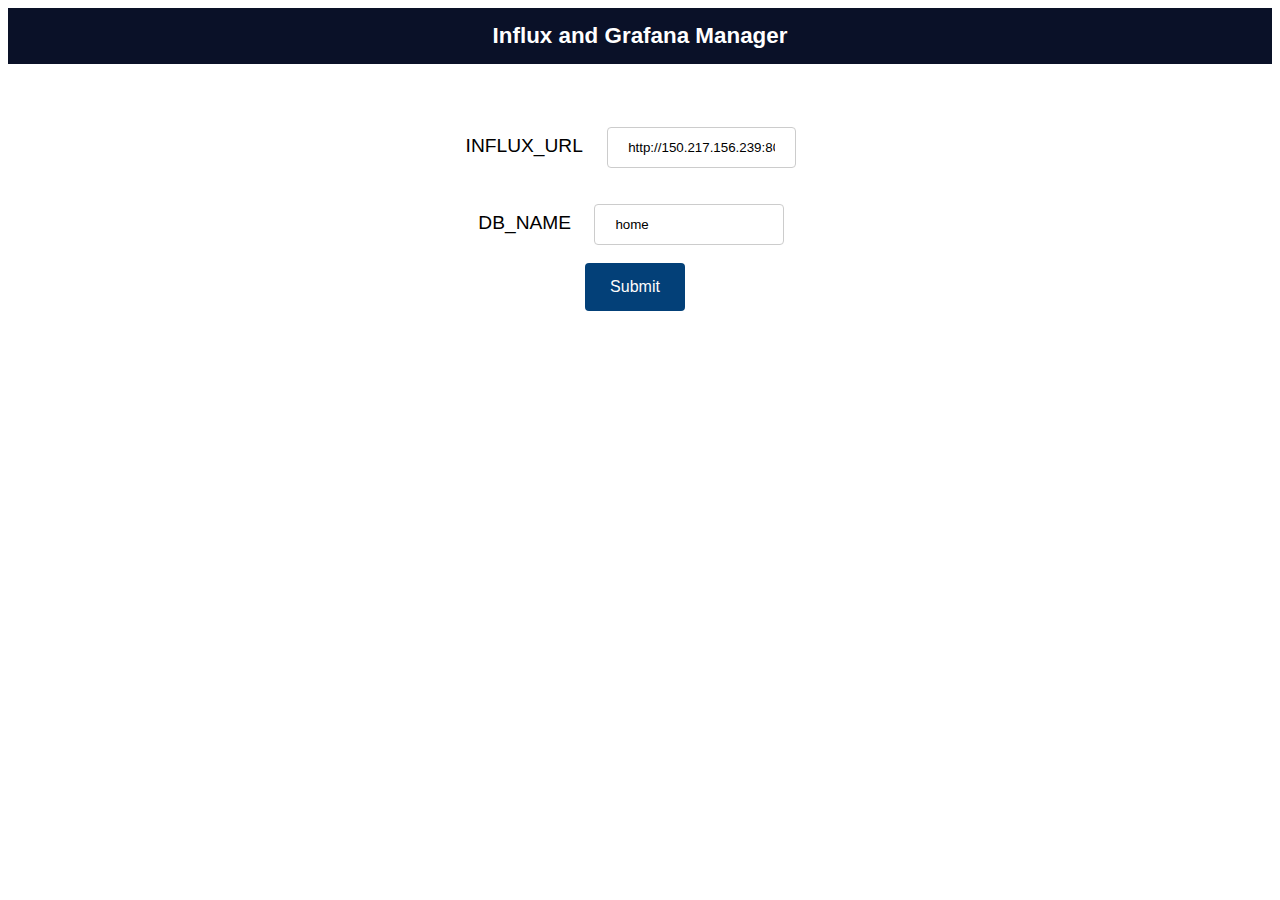
<file: 2_1_ESP_RxFresco_TxInflux_WApp_WifiManager/data/database.html>
<!DOCTYPE html>
<html>
<head>
  <title>Influx and Grafana</title>
  <meta name="viewport" content="width=device-width, initial-scale=1">
  <link rel="icon" href="data:,">
  <link rel="stylesheet" href="https://use.fontawesome.com/releases/v5.7.2/css/all.css" integrity="sha384-fnmOCqbTlWIlj8LyTjo7mOUStjsKC4pOpQbqyi7RrhN7udi9RwhKkMHpvLbHG9Sr" crossorigin="anonymous">
  <link rel="stylesheet" type="text/css" href="style.css">
</head>
<body>
  <div class="topnav">
    <h1>Influx and Grafana Manager</h1>
  </div>
  <div class="content">
    <div class="card-grid">
      <div class="card">
        <form action="/database" method="POST">
          <p>
            <label for="INFLUX_URL">INFLUX_URL</label>
            <input type="text" id ="INFLUX_URL" name="INFLUX_URL" value="http://150.217.156.239:8086"><br>
            <label for="INFLUXDB_DB_NAME">DB_NAME </label>
            <input type="text" id ="INFLUXDB_DB_NAME" name="INFLUXDB_DB_NAME" value="home"><br>
<!--            <label for="ip">IP Address</label>
            <input type="text" id ="ip" name="ip" value="192.168.1.200"><br>
            <label for="gateway">Gateway Address</label>
            <input type="text" id ="gateway" name="gateway" value="192.168.1.1"><br>-->
            <input type ="submit" value ="Submit">
          </p>
        </form>
      </div>
    </div>
  </div>
</body>
</html>
</file>
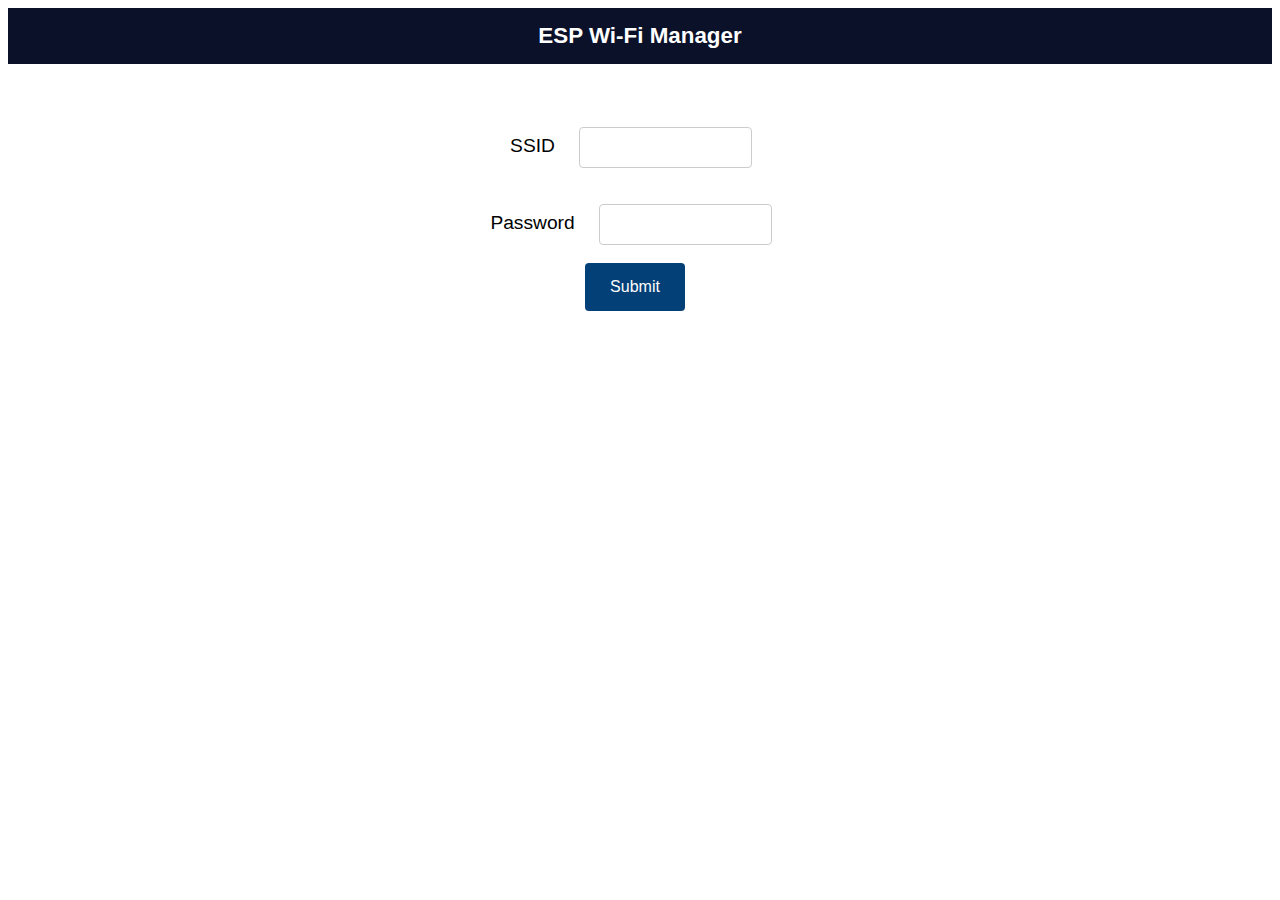
<file: 2_1_ESP_RxFresco_TxInflux_WApp_WifiManager/data/wifimanager.html>
<!DOCTYPE html>
<html>
<head>
  <title>ESP Wi-Fi Manager</title>
  <meta name="viewport" content="width=device-width, initial-scale=1">
  <link rel="icon" href="data:,">
  <link rel="stylesheet" href="https://use.fontawesome.com/releases/v5.7.2/css/all.css" integrity="sha384-fnmOCqbTlWIlj8LyTjo7mOUStjsKC4pOpQbqyi7RrhN7udi9RwhKkMHpvLbHG9Sr" crossorigin="anonymous">
  <link rel="stylesheet" type="text/css" href="style.css">
</head>
<body>
  <div class="topnav">
    <h1>ESP Wi-Fi Manager</h1>
  </div>
  <div class="content">
    <div class="card-grid">
      <div class="card">
        <form action="/wifimanager" method="POST">
          <p>
            <label for="ssid">SSID</label>
            <input type="text" id ="ssid" name="ssid"><br>
            <label for="pass">Password</label>
            <input type="text" id ="pass" name="pass"><br>
<!--            <label for="ip">IP Address</label>
            <input type="text" id ="ip" name="ip" value="192.168.1.200"><br>
            <label for="gateway">Gateway Address</label>
            <input type="text" id ="gateway" name="gateway" value="192.168.1.1"><br>-->
            <input type ="submit" value ="Submit">
          </p>
        </form>
      </div>
    </div>
  </div>
</body>
</html>
</file>
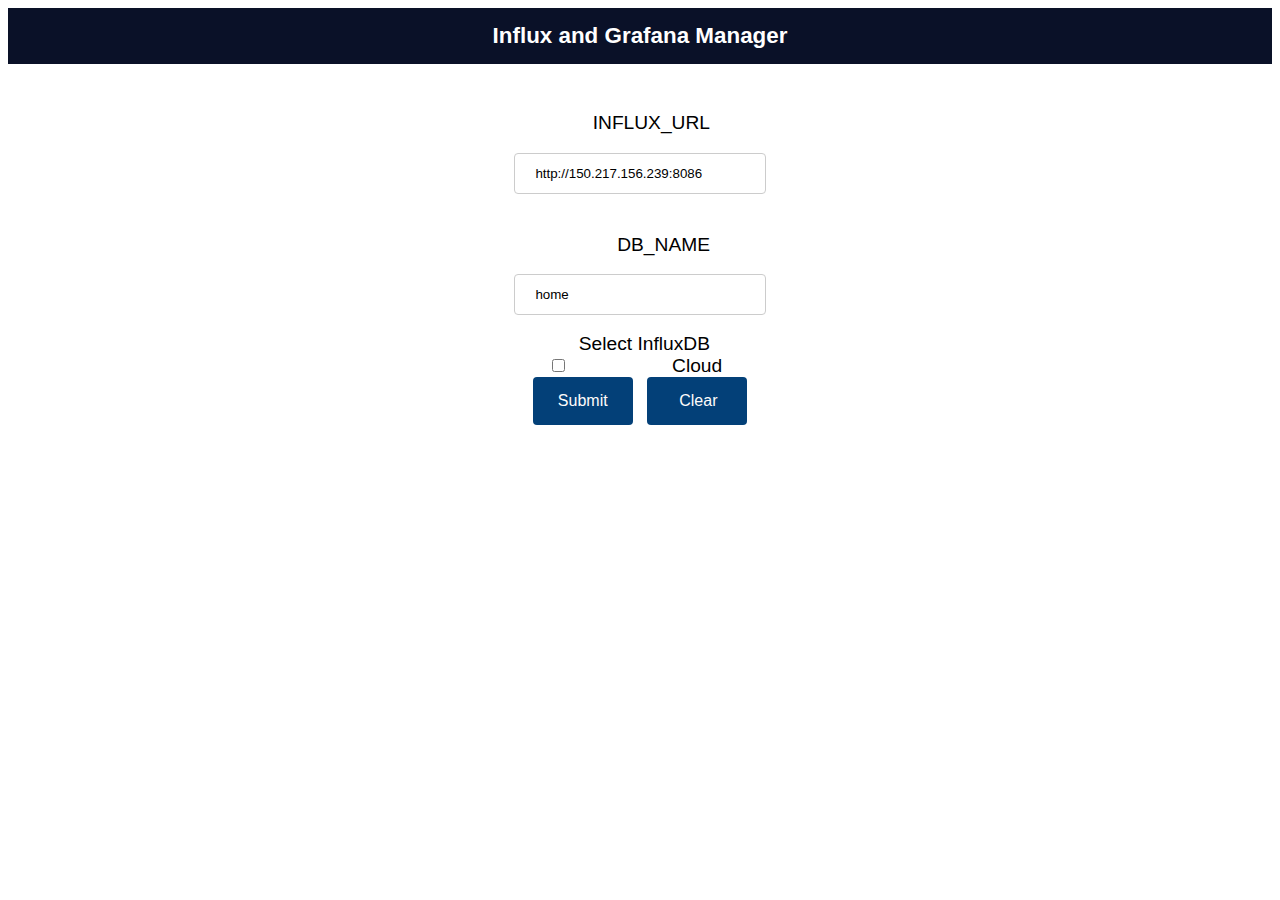
<file: 2_2_ESP_RxFresco_TxInflux_Cloud/data/database.html>
<!DOCTYPE html>
<html>
<head>
  <title>Influx and Grafana</title>
  <meta name="viewport" content="width=device-width, initial-scale=1">
  <link rel="icon" href="data:,">
  <link rel="stylesheet" href="https://use.fontawesome.com/releases/v5.7.2/css/all.css" integrity="sha384-fnmOCqbTlWIlj8LyTjo7mOUStjsKC4pOpQbqyi7RrhN7udi9RwhKkMHpvLbHG9Sr" crossorigin="anonymous">
  <link rel="stylesheet" type="text/css" href="style.css">
  <style>
    label {
      display: inline-block;
      width: 150px; /* Adjust as needed */
      text-align: right;
      margin-right: 10px; /* Adjust as needed */
    }
    input[type="text"] {
      width: calc(100% - 170px); /* Adjust as needed */
    }
  </style>
  <script>
    function toggleCloudFields() {
      var cloudFields = document.getElementById("cloudFields");
      var dbSection = document.getElementById("dbSection");
      var isChecked = document.getElementById("cloudSwitch").checked;
      cloudFields.style.display = isChecked ? "block" : "none";
      dbSection.style.display = isChecked ? "none" : "block";
    }

    function clearFields() {
      document.getElementById("INFLUXDB_URL").value = "";
      document.getElementById("INFLUXDB_DB_NAME").value = "";
      document.getElementById("INFLUXDB_ORG").value = "";
      document.getElementById("INFLUXDB_BUCKET").value = "";
      document.getElementById("INFLUXDB_TOKEN").value = "";
    }
  </script>
</head>
<body>
  <div class="topnav">
    <h1>Influx and Grafana Manager</h1>
  </div>
  <div class="content">
    <div class="card-grid">
      <div class="card">
        <form action="/database" method="POST">
          <p>
            <label for="INFLUXDB_URL">INFLUX_URL</label>
            <input type="text" id="INFLUXDB_URL" name="INFLUXDB_URL" value="http://150.217.156.239:8086"><br>
            <div id="dbSection">
              <label for="INFLUXDB_DB_NAME">DB_NAME</label>
              <input type="text" id="INFLUXDB_DB_NAME" name="INFLUXDB_DB_NAME" value="home"><br>
            </div>
            <label for="influxdb">Select InfluxDB</label><br>
            <input type="checkbox" id="cloudSwitch" onchange="toggleCloudFields()">
            <label for="cloudSwitch">Cloud</label><br>
            <div id="cloudFields" style="display: none;">
              <label for="INFLUXDB_ORG">INFLUXDB_ORG</label>
              <input type="text" id="INFLUXDB_ORG" name="INFLUXDB_ORG"><br>
              <label for="INFLUXDB_BUCKET">INFLUXDB_BUCKET</label>
              <input type="text" id="INFLUXDB_BUCKET" name="INFLUXDB_BUCKET"><br>
              <label for="INFLUXDB_TOKEN">INFLUXDB_TOKEN</label>
              <input type="text" id="INFLUXDB_TOKEN" name="INFLUXDB_TOKEN"><br>
            </div>
            <input type="submit" value="Submit">
            <button type="button" onclick="clearFields()">Clear</button>
          </p>
        </form>
      </div>
    </div>
  </div>
</body>
</html>
</file>
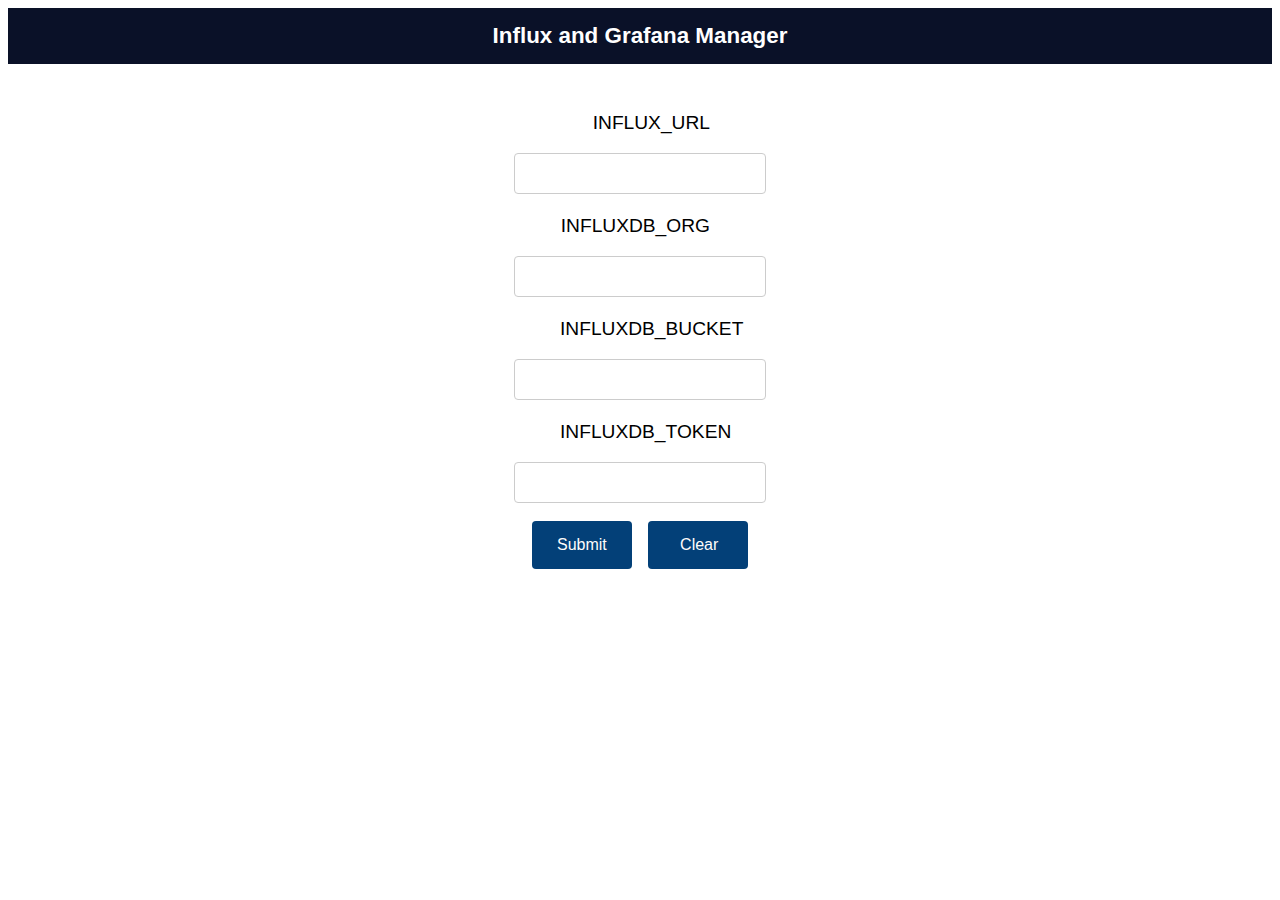
<file: ESP_Fresco_and_WebApp/data/database.html>
<!DOCTYPE html>
<html>
<head>
  <title>Influx and Grafana</title>
  <meta name="viewport" content="width=device-width, initial-scale=1">
  <link rel="icon" href="data:,">
  <link rel="stylesheet" href="https://use.fontawesome.com/releases/v5.7.2/css/all.css" integrity="sha384-fnmOCqbTlWIlj8LyTjo7mOUStjsKC4pOpQbqyi7RrhN7udi9RwhKkMHpvLbHG9Sr" crossorigin="anonymous">
  <link rel="stylesheet" type="text/css" href="style.css">
  <style>
    label {
      display: inline-block;
      width: 150px; /* Adjust as needed */
      text-align: right;
      margin-right: 10px; /* Adjust as needed */
    }
    input[type="text"] {
      width: calc(100% - 170px); /* Adjust as needed */
    }
  </style>
</head>
<body>
  <div class="topnav">
    <h1>Influx and Grafana Manager</h1>
  </div>
  <div class="content">
    <div class="card-grid">
      <div class="card">
        <form action="/database" method="POST">
          <p>
            <label for="INFLUXDB_URL">INFLUX_URL</label>
            <input type="text" id="INFLUXDB_URL" name="INFLUXDB_URL"><br>
            <label for="INFLUXDB_ORG">INFLUXDB_ORG</label>
            <input type="text" id="INFLUXDB_ORG" name="INFLUXDB_ORG"><br>
            <label for="INFLUXDB_BUCKET">INFLUXDB_BUCKET</label>
            <input type="text" id="INFLUXDB_BUCKET" name="INFLUXDB_BUCKET"><br>
            <label for="INFLUXDB_TOKEN">INFLUXDB_TOKEN</label>
            <input type="text" id="INFLUXDB_TOKEN" name="INFLUXDB_TOKEN"><br>
            <input type="submit" value="Submit">
            <button type="button" onclick="clearFields()">Clear</button>
          </p>
        </form>
      </div>
    </div>
  </div>
</body>
</html>
</file>
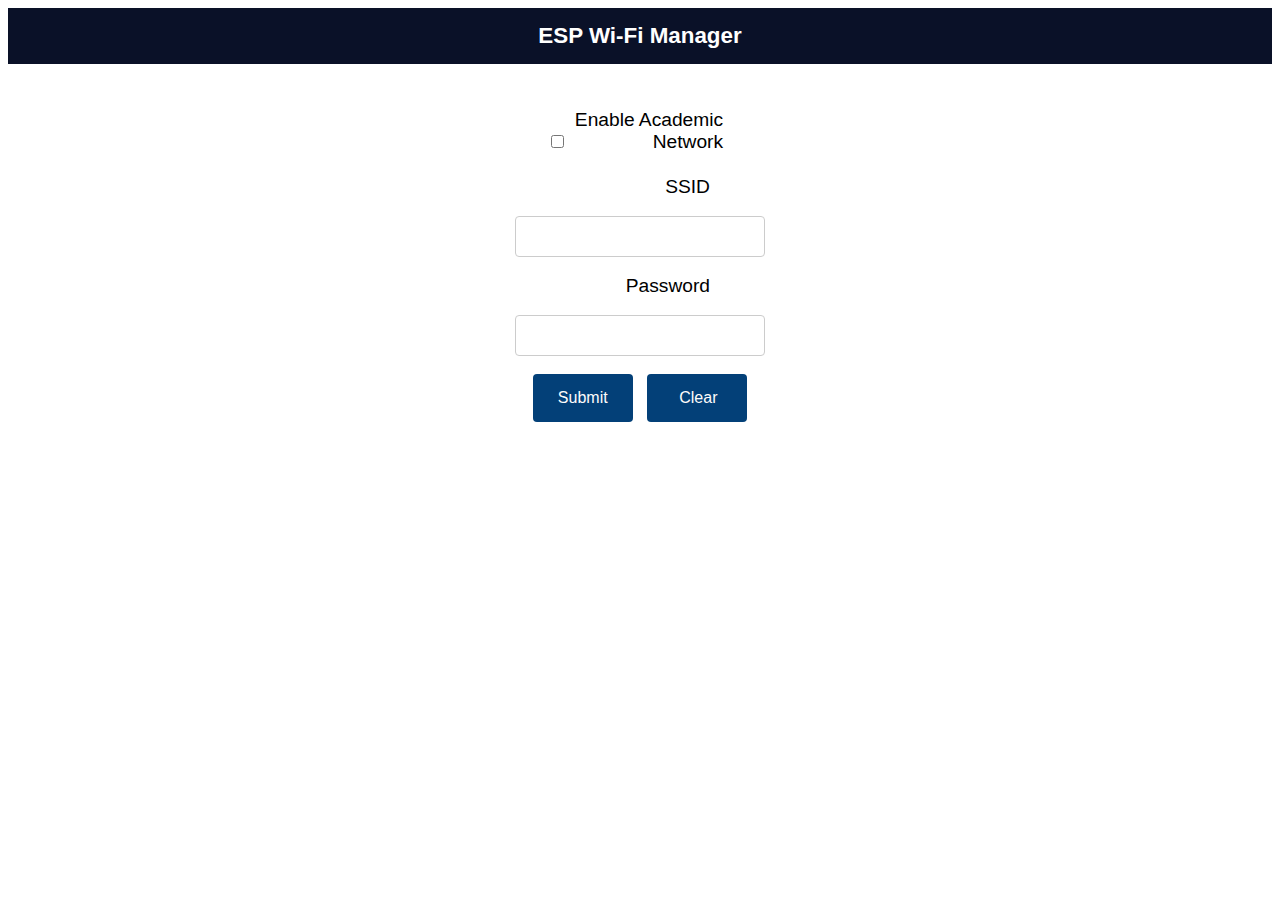
<file: ESP_Fresco_and_WebApp/data/wifimanager.html>
<!DOCTYPE html>
<html>
<head>
  <title>ESP Wi-Fi Manager</title>
  <meta name="viewport" content="width=device-width, initial-scale=1">
  <link rel="icon" href="data:,">
  <link rel="stylesheet" href="https://use.fontawesome.com/releases/v5.7.2/css/all.css" integrity="sha384-fnmOCqbTlWIlj8LyTjo7mOUStjsKC4pOpQbqyi7RrhN7udi9RwhKkMHpvLbHG9Sr" crossorigin="anonymous">
  <link rel="stylesheet" type="text/css" href="style.css">
  <style>
    label {
      display: inline-block;
      width: 150px; /* Adjust as needed */
      text-align: right;
      margin-right: 10px; /* Adjust as needed */
    }
    input[type="text"] {
      width: calc(100% - 170px); /* Adjust as needed */
    }
  </style>
  <script>
    function toggleWiFiFields() {
      var wifiFields = document.getElementById("wifiFields");
      var academicNetworkFields = document.getElementById("academicNetworkFields");
      var isChecked = document.getElementById("wifiToggle").checked;
      wifiFields.style.display = isChecked ? "none" : "block";
      academicNetworkFields.style.display = isChecked ? "block" : "none";
    }

    function clearFields() {
      document.getElementById("ssid").value = "";
      document.getElementById("pass").value = "";
      document.getElementById("academicSsid").value = "";
      document.getElementById("academicUser").value = "";
      document.getElementById("academicPass").value = "";
    }
  </script>
</head>
<body>
  <div class="topnav">
    <h1>ESP Wi-Fi Manager</h1>
  </div>
  <div class="content">
    <div class="card-grid">
      <div class="card">
        <form action="/wifimanager" method="POST">
          <p>
            <input type="checkbox" id="wifiToggle" onchange="toggleWiFiFields()">
            <label for="wifiToggle">Enable Academic Network</label><br>
            <div id="wifiFields">
              <label for="ssid">SSID</label>
              <input type="text" id="ssid" name="ssid"><br>
              <label for="pass">Password</label>
              <input type="text" id="pass" name="pass"><br>
            </div>
            <div id="academicNetworkFields" style="display: none;">
              <label for="academicSsid">Academic SSID</label>
              <input type="text" id="academicSsid" name="academicSsid"><br>
              <label for="academicUser">Username <span style="font-size: 0.8em;">(Use your academic ID@domainuniversity.com)</span></label>
              <label for="academicUser">Username</label>
              <input type="text" id="academicUser" name="academicUser"><br>
              <label for="academicPass">Password</label>
              <input type="text" id="academicPass" name="academicPass"><br>
            </div>
            <input type="submit" value="Submit">
            <button type="button" onclick="clearFields()">Clear</button>
          </p>
        </form>
      </div>
    </div>
  </div>
</body>
</html>
</file>
<file: 2_1_ESP_RxFresco_TxInflux_WApp_WifiManager/data/style.css>
html {
  font-family: Arial, Helvetica, sans-serif; 
  display: inline-block; 
  text-align: center;
}
h1 {
  font-size: 1.4rem; 
  color: white;
}
p { 
  font-size: 1.4rem;
}
.topnav { 
  overflow: hidden; 
  background-color: #0A1128;
}
body {  
  margin: 5 px;
}
.content { 
  padding: 1%;
}

.card-title { 
  font-size: 1.0rem;
  font-weight: bold;
  color: #034078
  white-space: nowrap; /* Prevent line breaks */
  overflow: hidden; /* Hide overflow if needed */
  text-overflow: ellipsis; /* Show ellipsis (...) if content overflows */
}

/*.card-grid {
  display: flex;
  /*flex-wrap: wrap;*/
  justify-content: center; /* Center the cards horizontally */
  align-items: center; /* Center the cards vertically */
}

.card {
  flex: 1;
  margin: 10px;
  /*max-width: calc(25% - 20px); /* Each card takes up 25% of the container width with some margin */
  box-sizing: border-box;
}

.chart-container,
canvas {
  width: 100%;
  max-width: 400px;
  height: 300px; /* Adjust the height as needed */
  border: 1px solid #ccc; /* Add borders for visual separation */
  /*overflow-x: auto; /* Enable horizontal scrolling */
}*/

.card-grid {
  display: flex;
  justify-content: center;
}

.card {
  flex: 1;
  margin: 10px;
  box-sizing: border-box;
  display: flex;
  flex-direction: column;
  align-items: center;
}

.chart-container {
  width: 100%;
  max-width: 400px;
  height: 300px;
  border: 1px solid #ccc;
  overflow-x: auto;
}

input[type=submit] {
  border: none;
  color: #FEFCFB;
  background-color: #034078;
  padding: 15px 15px;
  text-align: center;
  text-decoration: none;
  display: inline-block;
  font-size: 16px;
  width: 100px;
  margin-right: 10px;
  border-radius: 4px;
  transition-duration: 0.4s;
  }

input[type=submit]:hover {
  background-color: #1282A2;
}

input[type=text], input[type=number], select {
  width: 50%;
  padding: 12px 20px;
  margin: 18px;
  display: inline-block;
  border: 1px solid #ccc;
  border-radius: 4px;
  box-sizing: border-box;
}

label {
  font-size: 1.2rem; 
}
.value{
  font-size: 1.2rem;
  color: #1282A2;  
}
.state {
  font-size: 1.2rem;
  color: #1282A2;
}
button {
  border: none;
  color: #FEFCFB;
  background-color: #034078;
  padding: 15px 32px;
  text-align: center;
  font-size: 16px;
  width: 100px;
  border-radius: 4px;
  transition-duration: 0.4s;
}
.button-on {
  background-color: #034078;
}
.button-on:hover {
  background-color: #1282A2;
}
.button-off {
  background-color: #858585;
}
.button-off:hover {
  background-color: #252524;
}
</file>
<file: 2_2_ESP_RxFresco_TxInflux_Cloud/data/style.css>
html {
  font-family: Arial, Helvetica, sans-serif; 
  display: inline-block; 
  text-align: center;
}
h1 {
  font-size: 1.4rem; 
  color: white;
}
p { 
  font-size: 1.4rem;
}
.topnav { 
  overflow: hidden; 
  background-color: #0A1128;
}
body {  
  margin: 5 px;
}
.content { 
  padding: 1%;
}

.card-title { 
  font-size: 1.0rem;
  font-weight: bold;
  color: #034078
  white-space: nowrap; /* Prevent line breaks */
  overflow: hidden; /* Hide overflow if needed */
  text-overflow: ellipsis; /* Show ellipsis (...) if content overflows */
}

/*.card-grid {
  display: flex;
  /*flex-wrap: wrap;*/
  justify-content: center; /* Center the cards horizontally */
  align-items: center; /* Center the cards vertically */
}

.card {
  flex: 1;
  margin: 10px;
  /*max-width: calc(25% - 20px); /* Each card takes up 25% of the container width with some margin */
  box-sizing: border-box;
}

.chart-container,
canvas {
  width: 100%;
  max-width: 400px;
  height: 300px; /* Adjust the height as needed */
  border: 1px solid #ccc; /* Add borders for visual separation */
  /*overflow-x: auto; /* Enable horizontal scrolling */
}*/

.card-grid {
  display: flex;
  justify-content: center;
}

.card {
  flex: 1;
  margin: 10px;
  box-sizing: border-box;
  display: flex;
  flex-direction: column;
  align-items: center;
}

.chart-container {
  width: 100%;
  max-width: 400px;
  height: 300px;
  border: 1px solid #ccc;
  overflow-x: auto;
}

input[type=submit] {
  border: none;
  color: #FEFCFB;
  background-color: #034078;
  padding: 15px 15px;
  text-align: center;
  text-decoration: none;
  display: inline-block;
  font-size: 16px;
  width: 100px;
  margin-right: 10px;
  border-radius: 4px;
  transition-duration: 0.4s;
  }

input[type=submit]:hover {
  background-color: #1282A2;
}

input[type=text], input[type=number], select {
  width: 50%;
  padding: 12px 20px;
  margin: 18px;
  display: inline-block;
  border: 1px solid #ccc;
  border-radius: 4px;
  box-sizing: border-box;
}

label {
  font-size: 1.2rem; 
}
.value{
  font-size: 1.2rem;
  color: #1282A2;  
}
.state {
  font-size: 1.2rem;
  color: #1282A2;
}
button {
  border: none;
  color: #FEFCFB;
  background-color: #034078;
  padding: 15px 32px;
  text-align: center;
  font-size: 16px;
  width: 100px;
  border-radius: 4px;
  transition-duration: 0.4s;
}
.button-on {
  background-color: #034078;
}
.button-on:hover {
  background-color: #1282A2;
}
.button-off {
  background-color: #858585;
}
.button-off:hover {
  background-color: #252524;
}
</file>
<file: ESP_Fresco_and_WebApp/data/style.css>
@font-face {
  font-family: 'Font Awesome 5 Free';
  font-style: normal;
  font-weight: 900;
  src: url('webfonts/fa-solid-900.woff2') format('woff2'),
       url('webfonts/fa-solid-900.woff') format('woff');
}

@font-face {
  font-family: 'Font Awesome 5 Free';
  font-style: normal;
  font-weight: 400;
  src: url('webfonts/fa-regular-400.woff2') format('woff2'),
       url('webfonts/fa-regular-400.woff') format('woff');
}

@import url("font-awesome/all.min.css");

 html {
  font-family: Arial, Helvetica, sans-serif; 
  display: inline-block; 
  text-align: center;
}
h1 {
  font-size: 1.4rem; 
  color: white;
}
p { 
  font-size: 1.4rem;
}
.topnav { 
  overflow: hidden; 
  background-color: #0A1128;
}
body {  
  margin: 5 px;
}
.content { 
  padding: 1%;
}



.card-title { 
  font-size: 1.0rem;
  font-weight: bold;
  color: #034078
  white-space: nowrap; /* Prevent line breaks */
  overflow: hidden; /* Hide overflow if needed */
  text-overflow: ellipsis; /* Show ellipsis (...) if content overflows */
}

/*.card-grid {
  display: flex;
  /*flex-wrap: wrap;*/
  justify-content: center; /* Center the cards horizontally */
  align-items: center; /* Center the cards vertically */
}

.card {
  flex: 1;
  margin: 10px;
  /*max-width: calc(25% - 20px); /* Each card takes up 25% of the container width with some margin */
  box-sizing: border-box;
}

.chart-container,
canvas {
  width: 100%;
  max-width: 400px;
  height: 300px; /* Adjust the height as needed */
  border: 1px solid #ccc; /* Add borders for visual separation */
  /*overflow-x: auto; /* Enable horizontal scrolling */
}*/

.card-grid {
  display: flex;
  justify-content: center;
}

.card {
  flex: 1;
  margin: 10px;
  box-sizing: border-box;
  display: flex;
  flex-direction: column;
  align-items: center;
}

.chart-container {
  width: 100%;
  max-width: 400px;
  height: 300px;
  border: 1px solid #ccc;
  overflow-x: auto;
}

input[type=submit] {
  border: none;
  color: #FEFCFB;
  background-color: #034078;
  padding: 15px 15px;
  text-align: center;
  text-decoration: none;
  display: inline-block;
  font-size: 16px;
  width: 100px;
  margin-right: 10px;
  border-radius: 4px;
  transition-duration: 0.4s;
  }

input[type=submit]:hover {
  background-color: #1282A2;
}

input[type=text], input[type=number], select {
  width: 50%;
  padding: 12px 20px;
  margin: 18px;
  display: inline-block;
  border: 1px solid #ccc;
  border-radius: 4px;
  box-sizing: border-box;
}

label {
  font-size: 1.2rem; 
}
.value{
  font-size: 1.2rem;
  color: #1282A2;  
}
.state {
  font-size: 1.2rem;
  color: #1282A2;
}
button {
  border: none;
  color: #FEFCFB;
  background-color: #034078;
  padding: 15px 32px;
  text-align: center;
  font-size: 16px;
  width: 100px;
  border-radius: 4px;
  transition-duration: 0.4s;
}
.button-on {
  background-color: #034078;
}
.button-on:hover {
  background-color: #1282A2;
}
.button-off {
  background-color: #858585;
}
.button-off:hover {
  background-color: #252524;
}
</file>
